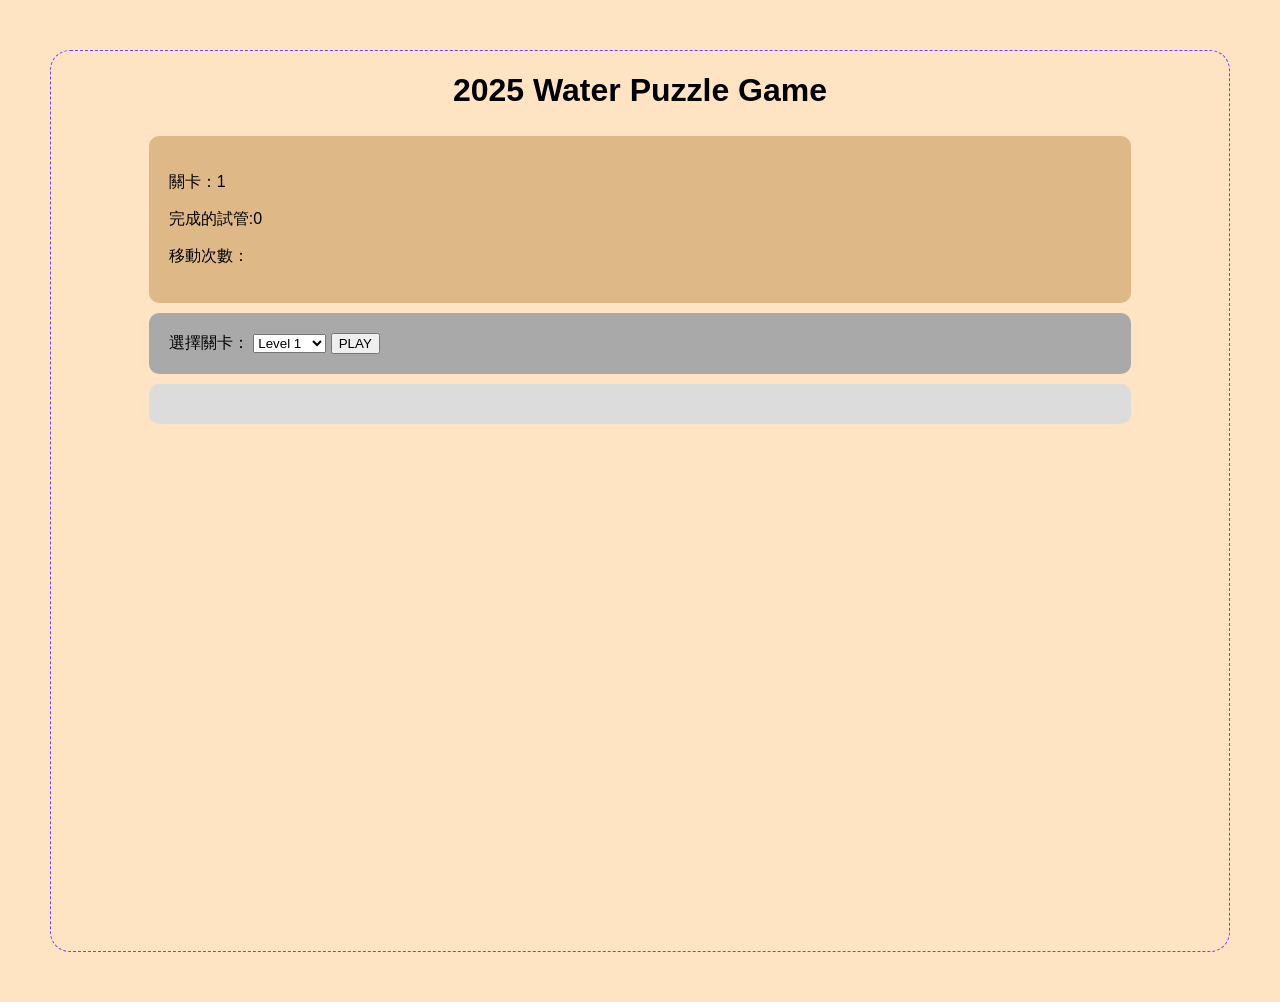
<file: WaterPuzzle.html>
<!DOCTYPE html>
<html lang="en">

    <head>
        <meta charset="UTF-8">
        <meta name="viewport" content="width=device-width, initial-scale=1.0">
        <title>Water Puzzle</title>
        <link rel="stylesheet" href="style.css">
        <script src="waterpuzzle.js"></script>

    </head>

    <body>
        <h1>2025 Water Puzzle Game</h1>
        <div id="game-info" class="game-area">
            <p>關卡：<span id=level-count>1</span></p>
            <p>完成的試管:<span id="completed-tubes-count">0</span></p>
            <p>移動次數：</p>
        </div>

        <div id="controls" class="game-area">
            <label for="level-select">選擇關卡：</label>
            <select id="level-select">
                <option value="1">Level 1</option>
                <option value="2">Level 2</option>
                <option value="3">Level 3</option>
                <option value="4">Level 4</option>
                <option value="5">Level 5</option>
                <option value="6">Level 6</option>
                <option value="7">Level 7</option>
                <option value="8">Level 8</option>
                <option value="9">Level 9</option>
                <option value="10">Level 10</option>
            </select>
            <button id="play-button">PLAY</button>
        </div>

        <div id="game-container" class="game-area">

        </div>
        
    </body>

</html>
</file>
<file: style.css>
body{
    background-color: bisque; /*設定背景(background)顏色(color)為bisque顏色*/
    font-family: Arial, Helvetica, sans-serif; /*設定字型(font-family)為Arial，無法只用時的備用選擇為Helvetica或sans-serif字體*/
    display: flex;
    flex-direction: column;
    align-items: center;
    justify-content: flex-start;
    height: 100vh; /*設定高度(height)為相對視窗100%的高度(vh 是一種相對單位，1vh 等於視窗高度的 1%)*/
    border: 1px dashed rgb(108, 68, 255);/*設定邊框(border)為虛線(dashed)，顏色為(108, 68, 255)*/
    border-radius: 20px;
    margin: 50px;
}

.game-area{
    width: 80%;
    border-radius: 10px;
    padding:20px;
    margin: 5px;
}
#game-info{
    background-color:burlywood;
    font-family:'Lucida Sans', 'Lucida Sans Regular', 'Lucida Grande', 'Lucida Sans Unicode', Geneva, Verdana, sans-serif;
}
#controls{
    background-color:darkgrey;
}
#game-container{
    background-color:gainsboro;
    display: flex;
    flex-wrap: wrap;
    justify-content: center;
    margin-bottom: 20px;
}

.tube{
    width: 50px;
    height: 200px;
    border: 2px solid black;
    border-radius: 0 0  10px 10px;
    margin: 10px;
    display: flex;
    flex-direction: column-reverse;
    overflow: hidden;
    margin-top: 20px;
    border-top: nones;
}

.water{
    width: 100%;
}

.tube.selected{
    border-color: rgb(0, 255, 213);
    box-shadow: 0 0 10px rgba(137, 255, 245, 0.5);
}
</file>
